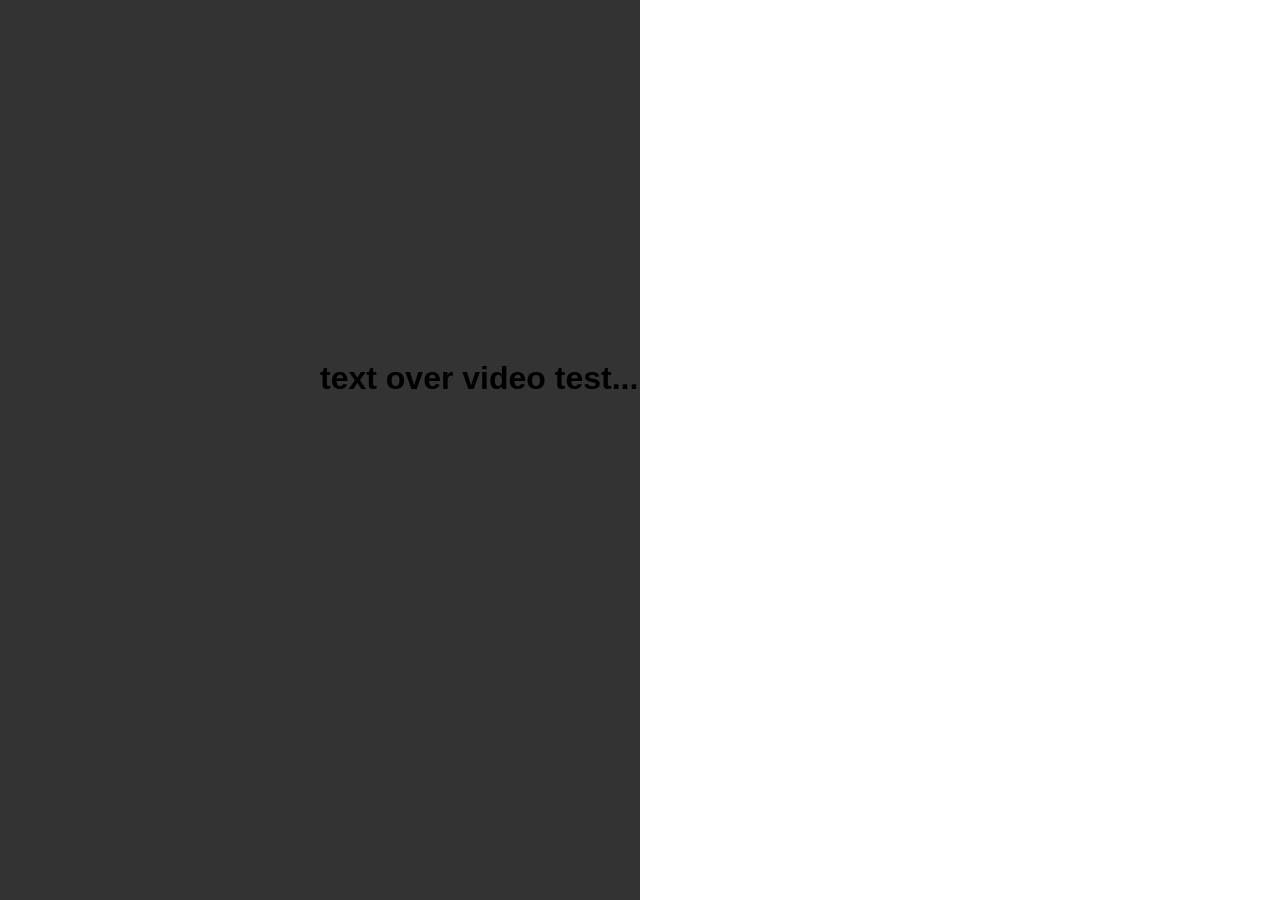
<file: index.html>
<!DOCTYPE html>
<html>

<head lang="en">
  <meta http-equiv="Content-Type" content="text/html; charset=utf-8" />
  <title>video play in webview</title>
  <script type="text/javascript" src="js/script.js"></script>
  <link href="style/style.css" rel="stylesheet" />
</head>

<body>

  <div class="container">
    <div class="page" id="page2">
      <div id="textOnVide" ><h1>text over video test...</h1></div>
      <div id="bg_video1" class="bg_video">
        <video webkit-playsinline="true" preload controls id="video" >
          <source src="video/37622100.mp4" type="video/mp4" />
        </video>
      </div>
    </div>
  </div>

  <script type="text/javascript" src="js/jquery.min.js"></script>

  <script type="text/javascript">
    document.ontouchmove = function(e) {
      e.preventDefault();
    };
    var browser = {
      versions: function() {
        var u = navigator.userAgent,
          app = navigator.appVersion;
        return {
          trident: u.indexOf('Trident') > -1, //IE内核
          presto: u.indexOf('Presto') > -1, //opera内核
          webKit: u.indexOf('AppleWebKit') > -1, //苹果、谷歌内核
          gecko: u.indexOf('Gecko') > -1 && u.indexOf('KHTML') == -1, //火狐内核
          mobile: !!u.match(/AppleWebKit.*Mobile.*/), //是否为移动终端
          ios: !!u.match(/\(i[^;]+;( U;)? CPU.+Mac OS X/), //ios终端
          android: u.indexOf('Android') > -1 || u.indexOf('Linux') > -1, //android终端或者uc浏览器
          iPhone: u.indexOf('iPhone') > -1, //是否为iPhone或者QQHD浏览器
          iPad: u.indexOf('iPad') > -1, //是否iPad
          webApp: u.indexOf('Safari') == -1, //是否web应该程序，没有头部与底部
          weixin: u.indexOf('MicroMessenger') > -1, //是否微信 （2015-01-22新增）
          qq: u.match(/\sQQ/i) == " qq" //是否QQ
        };
      }(),
      language: (navigator.browserLanguage || navigator.language).toLowerCase()
    };
    video = document.getElementById("video");
    function is_iOS7() {
      // 判断是否 iPhone 或者 iPod
      if ((navigator.userAgent.match(/iPhone/i) || navigator.userAgent.match(/iPod/i))) {
        // 判断系统版本号是否大于 4
        return Boolean(navigator.userAgent.match(/OS [7]_\d[_\d]* like Mac OS X/i));
      } else {
        return false;
      }
    }

    if (is_iOS7()) {
      video.addEventListener("webkitfullscreenchange", function(e) {
        if (!document.webkitIsFullScreen);
      }, false);
    }
    if (!browser.versions.android) {
      video.addEventListener("loadstart", function() {
        this.play();
        setTimeout(function() {
          video.pause();
        }, 200);
      }, false);
    }
    if (browser.versions.android) {
      video.addEventListener("ended", function() {
        $("#video").remove();
      }, false);
      $(".bg_video video").css({
        "width": "100%",
        "min-height": "100%"
      });
    }

    setTimeout(function(){

      video.play();
    },1000);
  </script>

</body>

</html>
</file>
<file: style/style.css>
*{
    margin: 0;
    padding: 0;
    -webkit-tap-highlight-color: rgba(0, 0, 0, 0);
}
html,body{
    height: 100%;
    font-family:'Microsoft YaHei','Hiragino Sans GB',Helvetica,Arial,'Lucida Grande',sans-serif;
}
img{
    display: block;
    width: 100%;
}
video::-webkit-media-controls-enclosure {
    display: none !important;
}
video:-webkit-full-screen{
    z-index: 1;
}
.container{
    width: 100%;
    height: 100%;
    max-width: 640px;
    position: relative;
    overflow: hidden;
}
.hidden{
    display: none;
}

.page{
    width: 100%;
    height: 100%;
    position: relative;
    overflow: hidden;
}


.bg_video{
    position: absolute;
    top: 0;
    left: 0;
    width: 100%;
    height: 100%;
    z-index: 0;
}
.bg_video video{
    width: 100%;
    height: 1135px;
}
#textOnVide {
  position:absolute;
  left:50%;
  top:40%;
  z-index: 9999;

}
</file>
